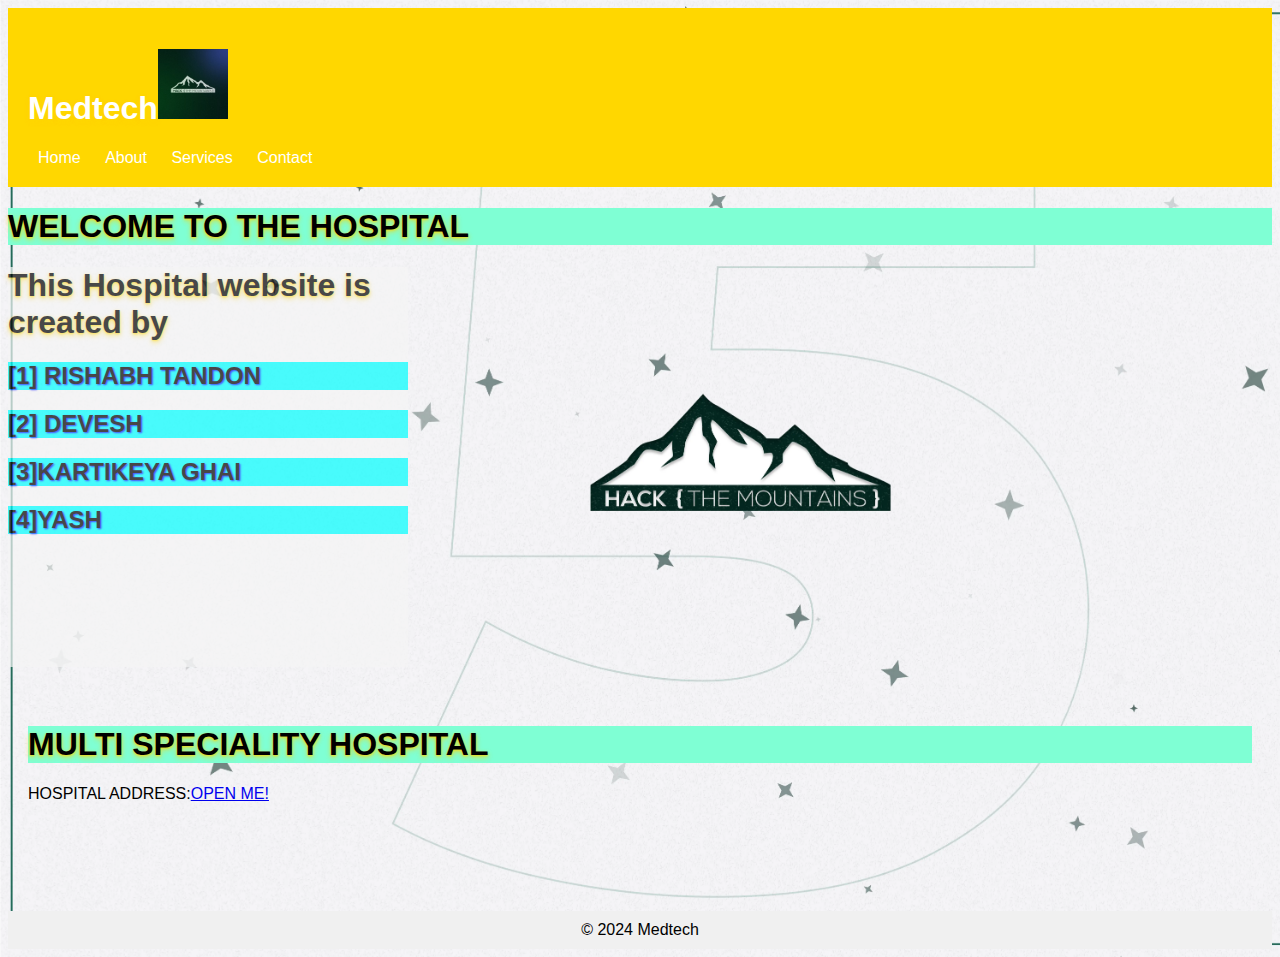
<file: index.html>
<!DOCTYPE html>
<html lang="en">
<head>
    <meta charset="UTF-8">
    <meta name="viewport" content="width=device-width, initial-scale=1.0">
    <title>Medtech</title>
    <link rel="shortcut icon" href="htm.ico">
    <link rel="stylesheet" href="style.css">
    <style> 
.container{
    width:400px;
    height:400px;
    background:whitesmoke;
    opacity:0.7;
    position:relative;
    animation:mymove 2s infinite;
    animation-duration: 15s;
    text-shadow: 1px 1px 2px  blue;
}
@keyframes mymove{
  0%{
    transform:translateX(0);
  }
  50%{
transform:translateX(1500px);
  }
  100%{
    transform:translateX(0);
  }
}
h1{
    text-shadow: 0px 1px 2px rgba(255, 215, 0, 0.7),
               0px 2px 4px rgba(255, 215, 0, 0.5),
               0px 3px 6px rgba(255, 215, 0, 0.3);
}
body {
  background-image: url("HT.jpg");
background-size: cover;
}
    </style>
</head>
<body>
    <header>
        <h1>Medtech<img src="htm.jpg" height="70px" width="70px" ></h1>
        <nav>
            <ul>
                <li><a href="index.html">Home</a></li>
                <li><a href="about.html">About</a></li>
                <li><a href="services.html">Services</a></li>
                <li><a href="contact.html">Contact</a></li>
            </ul>
        </nav>
    </header>
    <h1 style="background-color: aquamarine;">WELCOME TO THE HOSPITAL</h1>
   <div class="container"> 
    <h1>This Hospital website is created by</h1>
      <h2 style="background-color: aqua;">   [1] RISHABH TANDON</h2>
         <h2 style="background-color: aqua;">[2] DEVESH</h2>
         <h2 style="background-color: aqua;">[3]KARTIKEYA GHAI</h2>
         <h2 style="background-color: aqua;">[4]YASH</h2></div>
 <br>
    <main>
        <h1 style="background-color: aquamarine;">MULTI SPECIALITY HOSPITAL</h1>
    <p>HOSPITAL ADDRESS:<a href="ADDRESS.html" target="_blank" title="ADDRESS">OPEN ME!</a></p>
        </main>
<br><br><br><br>
    <footer>
        &copy; 2024 Medtech
    </footer>
</body>
</html>
</file>
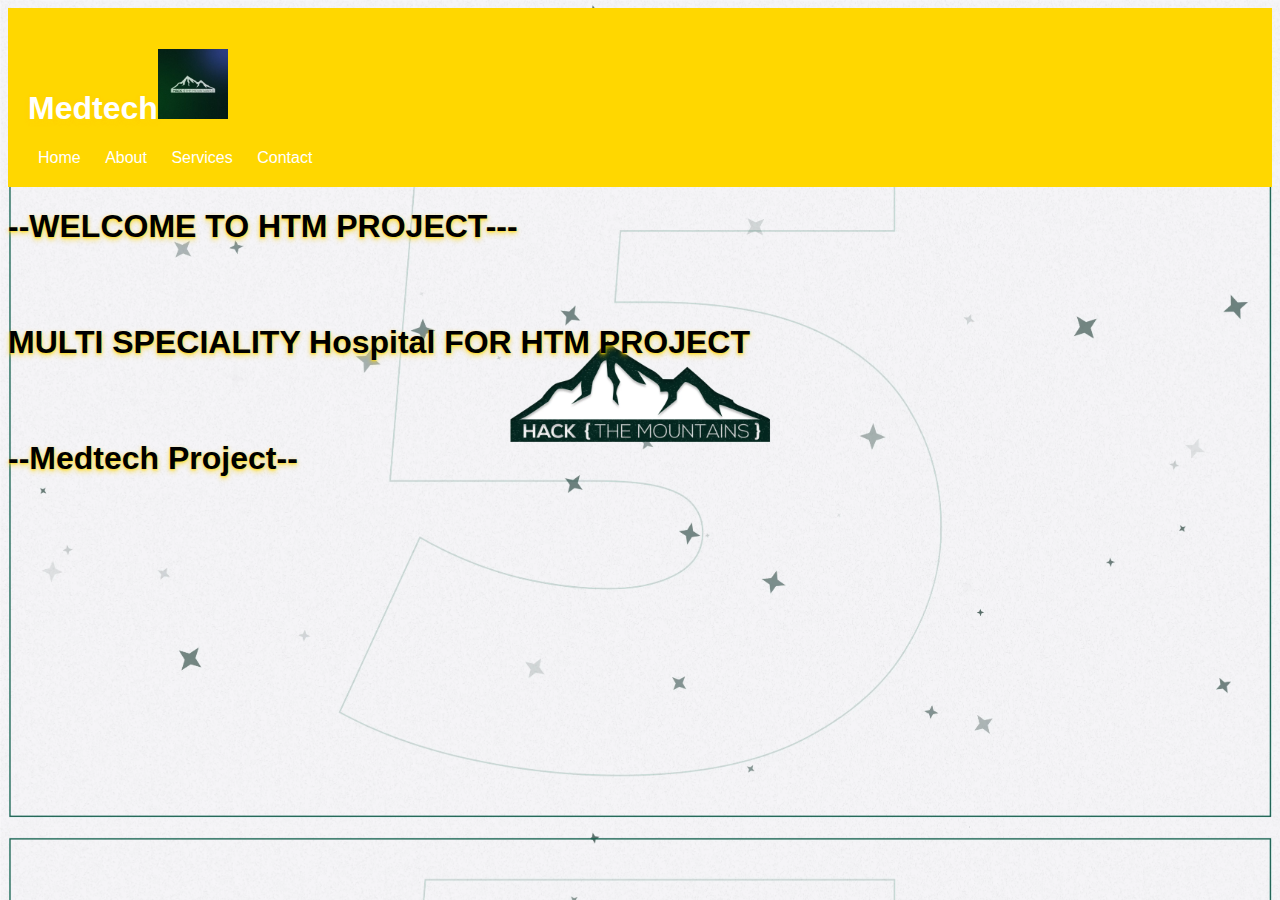
<file: about.html>
<!DOCTYPE html>
<html lang="en">
<head>
    <meta charset="UTF-8">
    <meta name="viewport" content="width=device-width, initial-scale=1.0">
    <title>Medtech</title>
    <link rel="shortcut icon" href="htm.ico">
    <link rel="stylesheet" href="style.css">
    <style>
        h1{
    text-shadow: 0px 1px 2px rgba(255, 215, 0, 0.7),
               0px 2px 4px rgba(255, 215, 0, 0.5),
               0px 3px 6px rgba(255, 215, 0, 0.3);
}
body {
  background-image: url("HT.jpg");
background-size: cover;
}
    </style>
    </head>
    <body>
        <header>
            <h1>Medtech<img src="htm.jpg" height="70px" width="70px" ></h1>
            <nav>
                <ul>
                    <li><a href="index.html">Home</a></li>
                    <li><a href="about.html">About</a></li>
                    <li><a href="services.html">Services</a></li>
                    <li><a href="contact.html">Contact</a></li>
                </ul>
            </nav>
            </header>
     <h1>--WELCOME TO HTM PROJECT---</h1><br><br>
     <h1>MULTI SPECIALITY Hospital FOR HTM PROJECT</h1><br><br>
     <h1>--Medtech Project--</h1>
    </body>
</file>
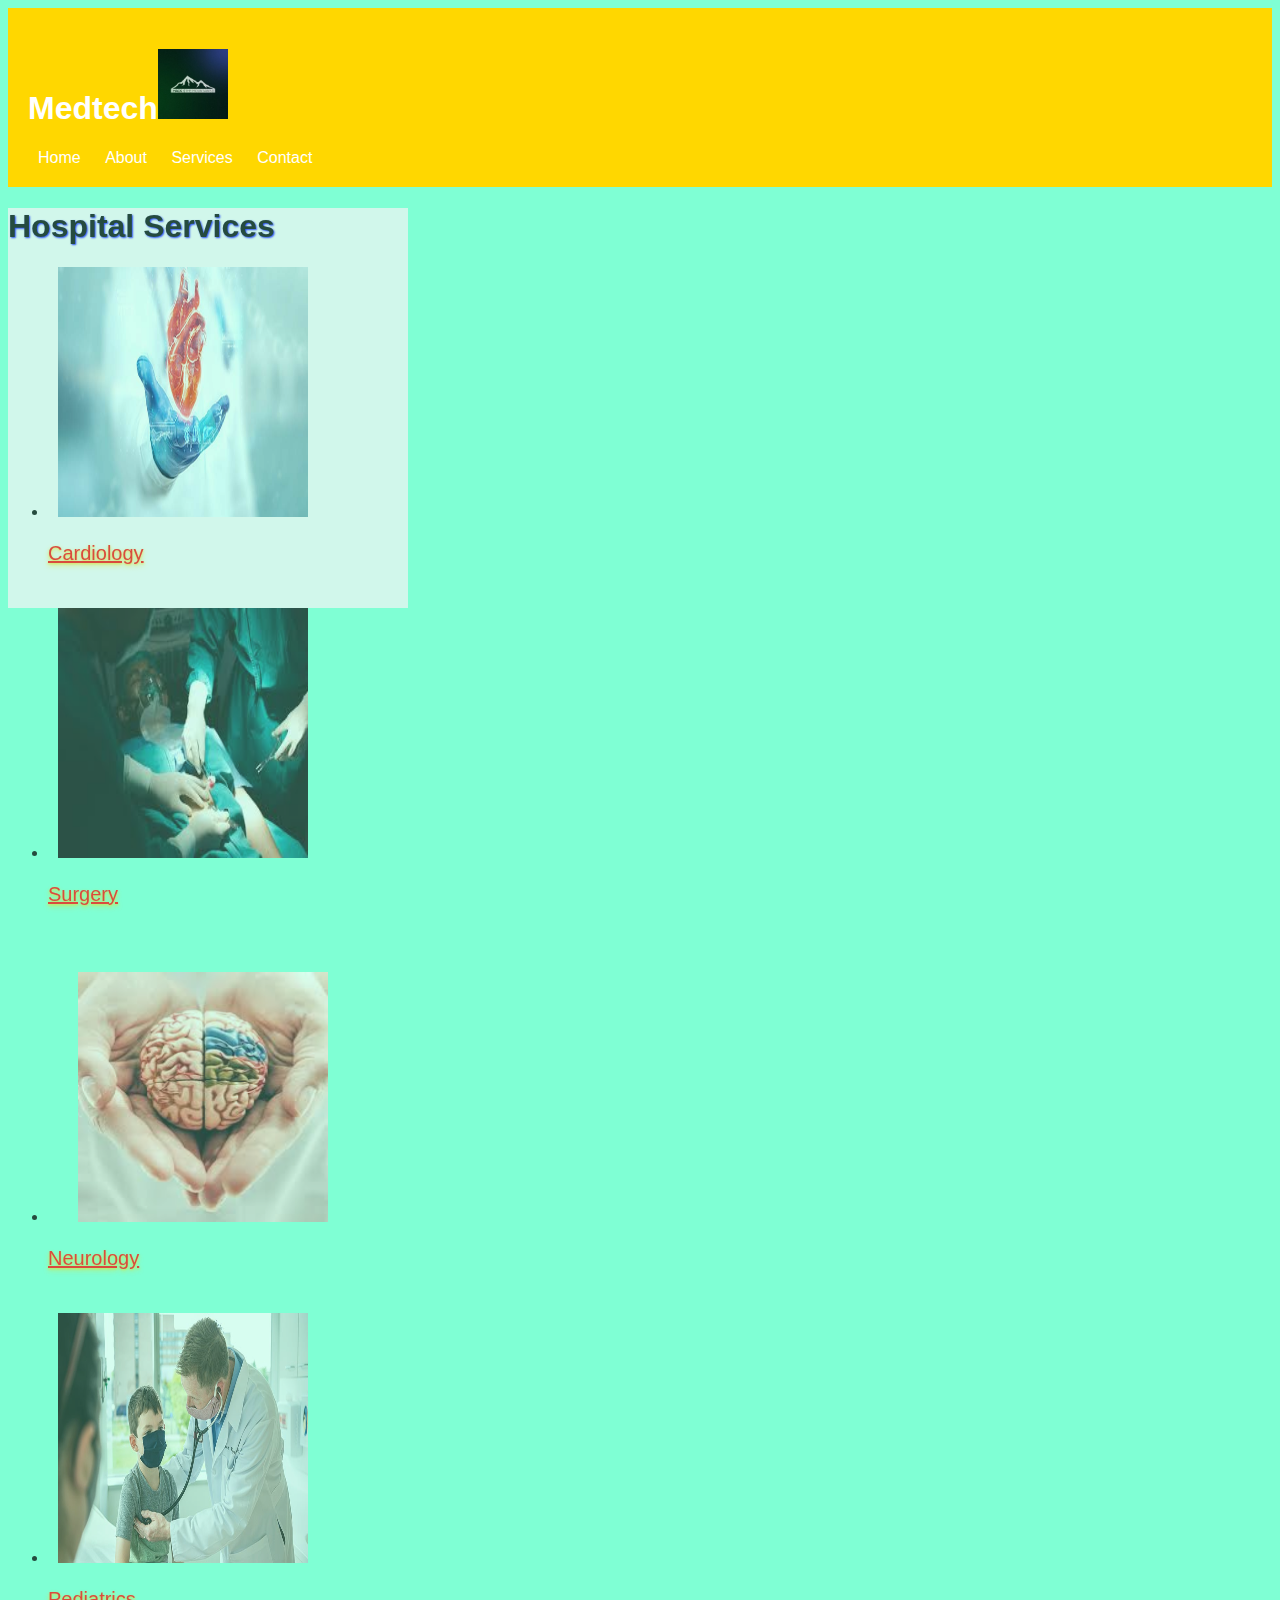
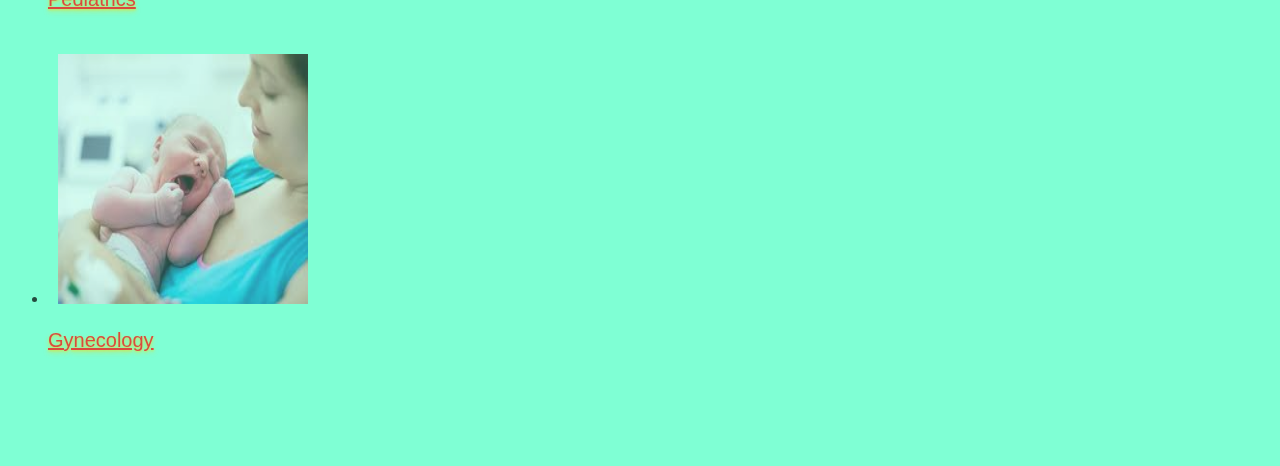
<file: services.html>
<!DOCTYPE html>
<html lang="en">
<head>
    <meta charset="UTF-8">
    <meta name="viewport" content="width=device-width, initial-scale=1.0">
    <title>Hospital Services</title>    
    <link rel="shortcut icon" href="htm.ico">
    <link rel="stylesheet" href="style.css">
   <style>
    .container{
        width:400px;
        height:400px;
        background:whitesmoke;
        opacity:0.7;
        position:relative;
        animation:mymove 2s infinite;
        animation-duration: 15s;
        text-shadow: 1px 1px 2px  blue;
    }
    @keyframes mymove{
  0%{
    transform:translateX(0);
  }
  50%{
transform:translateX(500px);
  }
}
p{
    text-shadow: 0px 1px 2px rgba(255, 215, 0, 0.7),
               0px 2px 4px rgba(255, 215, 0, 0.5),
               0px 3px 6px rgba(255, 215, 0, 0.3);
}
body{
    background-color: aquamarine;
}
.styled-link{
    color: #FF0000;
    font-size: 20px;
    padding: 10px;

}
    </style>
</head>
<body>
    <header>
        <h1>Medtech<img src="htm.jpg" height="70px" width="70px" ></h1>
        <nav>
            <ul>
                <li><a href="index.html">Home</a></li>
                <li><a href="about.html">About</a></li>
                <li><a href="services.html">Services</a></li>
                <li><a href="contact.html">Contact</a></li>
            </ul>
        </nav>
    </header>
  <div class="container">  <h1>Hospital Services</h1>
    <ul class="service-list">
        <li>
            <a href="cardiology.html" class="styled-link"> 
            <img src="cardiology.jpg" alt="Cardiology" style="height: 250px; width:250px;border:5px;">
            <p>Cardiology</p>
            </a>
        </li>
        <li>
            <a href="surgery.html" class="styled-link">
            <img src="surgery.jpg" alt="Surgery" style="height:250px; width:250px;">
            <p>Surgery</p>
        </li>
        <li>
            <a href="neurology.html" class="styled-link">
            <img src="neurology.jpg" alt="Neurology" style="height:250px; width:250px;">
            <p>Neurology</p>
            </a>
        </li>
        <li>
            <a href="pedatrics.html" class="styled-link">
            <img src="pedatrics.jpg" alt="Pediatrics" style="height:250px; width:250px;">
            <p>Pediatrics</p>
            </a>
        </li>
        <li>
            <a href="gynecology.html" class="styled-link">
            <img src="gynecology.jpg" alt="Gynecology" style="height:250px; width:250px;">
            <p>Gynecology</p>
        </li>
        </ul>
</div>
</body>
</html>
</file>
<file: style.css>
body {
    font-family: Arial, sans-serif;
}

header {
    background-color:gold;
    color: #fff;
    padding: 20px;
}

nav ul {
    list-style: none;
    margin: 0;
    padding: 0;
}

nav ul li {
    display: inline-block;
}

nav ul li a {
    text-decoration: none;
    color: #fff;
    padding: 10px;
}

main {
    padding: 20px;
}

footer {
    text-align: center;
    padding: 10px;
    background-color: #f0f0f0;
}
</file>
